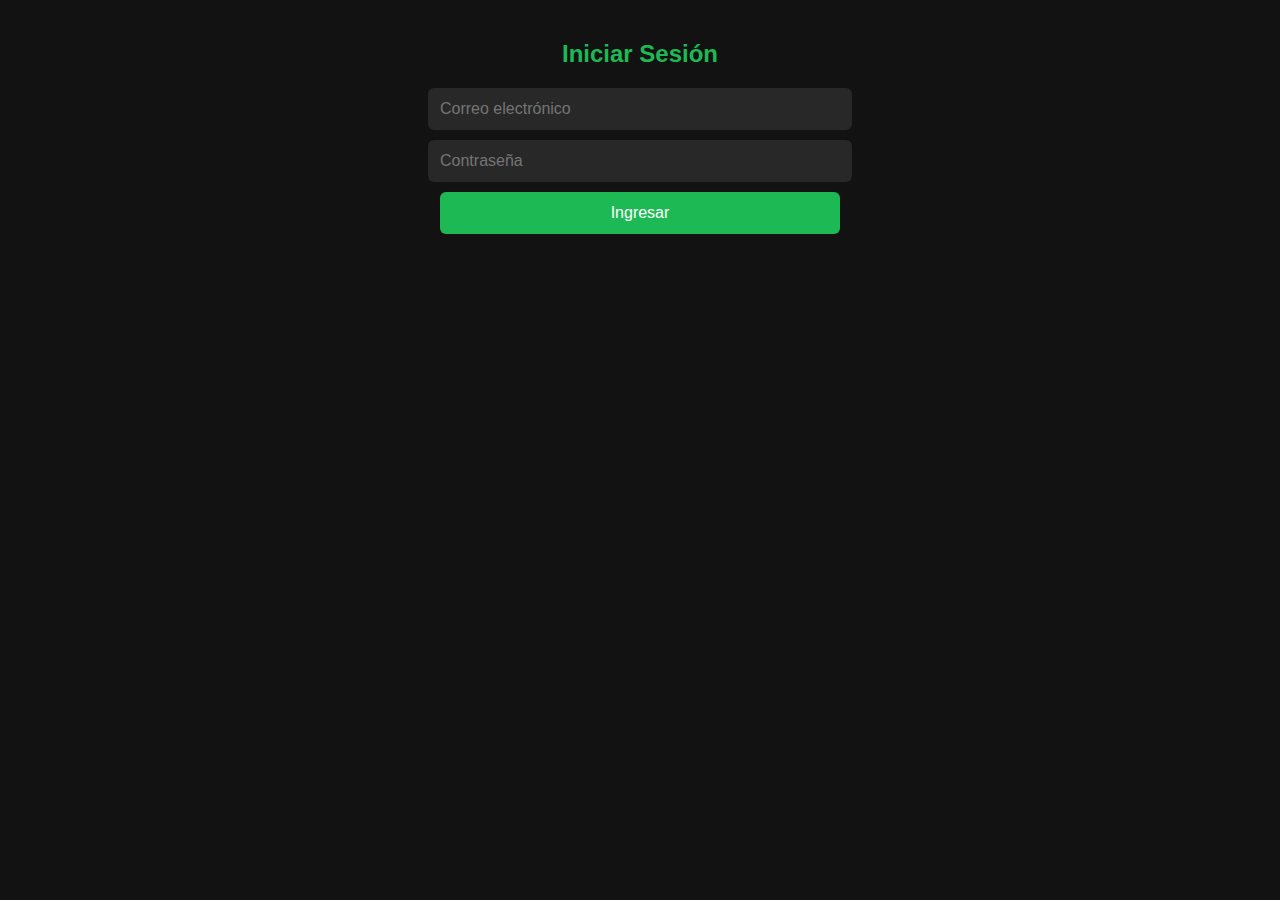
<file: ProMusic_Completo/frontend/login.html>
<!DOCTYPE html>
<html lang="es">
<head>
  <meta charset="UTF-8" />
  <title>Login - ProMusic</title>
  <link rel="stylesheet" href="styles/style.css" />
</head>
<body>
  <h2>Iniciar Sesión</h2>
  <input type="email" id="correo" placeholder="Correo electrónico" />
  <input type="password" id="contrasena" placeholder="Contraseña" />
  <button onclick="login()">Ingresar</button>

  <script>
    async function login() {
      const res = await fetch('../backend/login.php', {
        method: 'POST',
        headers: {'Content-Type': 'application/json'},
        body: JSON.stringify({
          correo_electronico: document.getElementById("correo").value,
          contrasena: document.getElementById("contrasena").value
        })
      });
      const data = await res.json();
      if (data.status === "ok") {
        localStorage.setItem("usuario", JSON.stringify(data));
        window.location.href = "panel.html";
      } else {
        alert("Login fallido: " + data.status);
      }
    }
  </script>
</body>
</html>
</file>
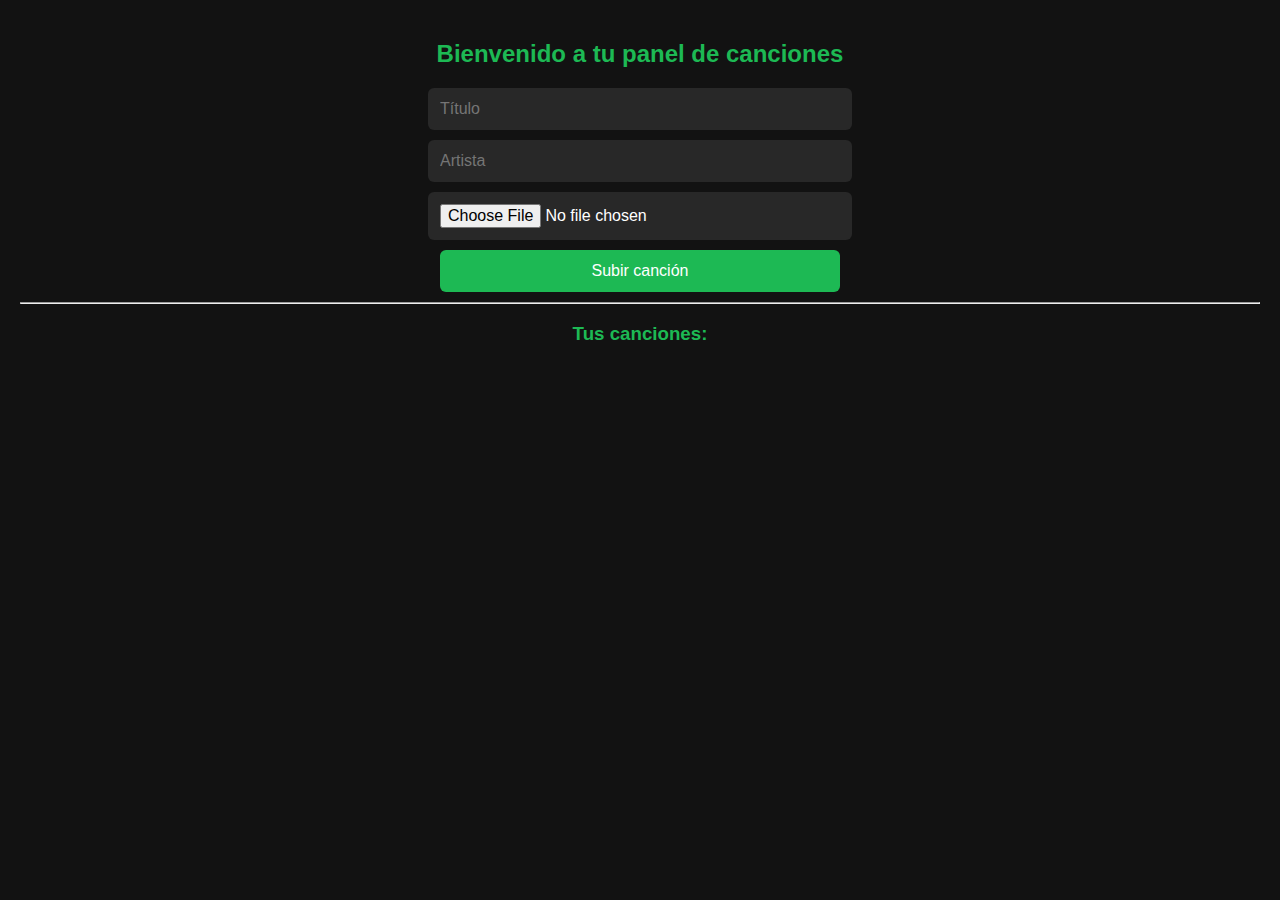
<file: ProMusic_Completo/frontend/panel.html>
<!DOCTYPE html>
<html lang="es">
<head>
  <meta charset="UTF-8" />
  <title>Panel - ProMusic</title>
  <link rel="stylesheet" href="styles/style.css" />
</head>
<body>
  <h2>Bienvenido a tu panel de canciones</h2>
  <input type="text" id="titulo" placeholder="Título" />
  <input type="text" id="artista" placeholder="Artista" />
  <input type="file" id="archivo" accept=".mp3" />
  <button onclick="subirCancion()">Subir canción</button>

  <hr />
  <h3>Tus canciones:</h3>
  <ul id="lista-canciones"></ul>

  <script>
    const usuario = JSON.parse(localStorage.getItem("usuario"));
    cargarCanciones();

    async function subirCancion() {
      const formData = new FormData();
      formData.append("titulo", document.getElementById("titulo").value);
      formData.append("artista", document.getElementById("artista").value);
      formData.append("archivo", document.getElementById("archivo").files[0]);
      formData.append("id_usuario", usuario.id);

      const res = await fetch("../backend/subir_cancion.php", {
        method: "POST",
        body: formData
      });
      const data = await res.json();
      if (data.status === "ok") {
        alert("Canción subida");
        cargarCanciones();
      } else {
        alert("Error: " + data.status);
      }
    }

    async function cargarCanciones() {
      const res = await fetch("../backend/canciones.php");
      const canciones = await res.json();

      const lista = document.getElementById("lista-canciones");
      lista.innerHTML = "";
      canciones.forEach(c => {
        const item = document.createElement("li");
        item.innerHTML = `
          ${c.titulo} - ${c.artista}
          <audio controls src="assets/${c.archivo}"></audio>
          <button onclick="eliminarCancion(${c.id})">Eliminar</button>
        `;
        lista.appendChild(item);
      });
    }

    async function eliminarCancion(id) {
      const res = await fetch("../backend/eliminar_cancion.php", {
        method: "POST",
        headers: {"Content-Type": "application/json"},
        body: JSON.stringify({id})
      });
      const data = await res.json();
      if (data.status === "ok") cargarCanciones();
    }
  </script>
</body>
</html>
</file>
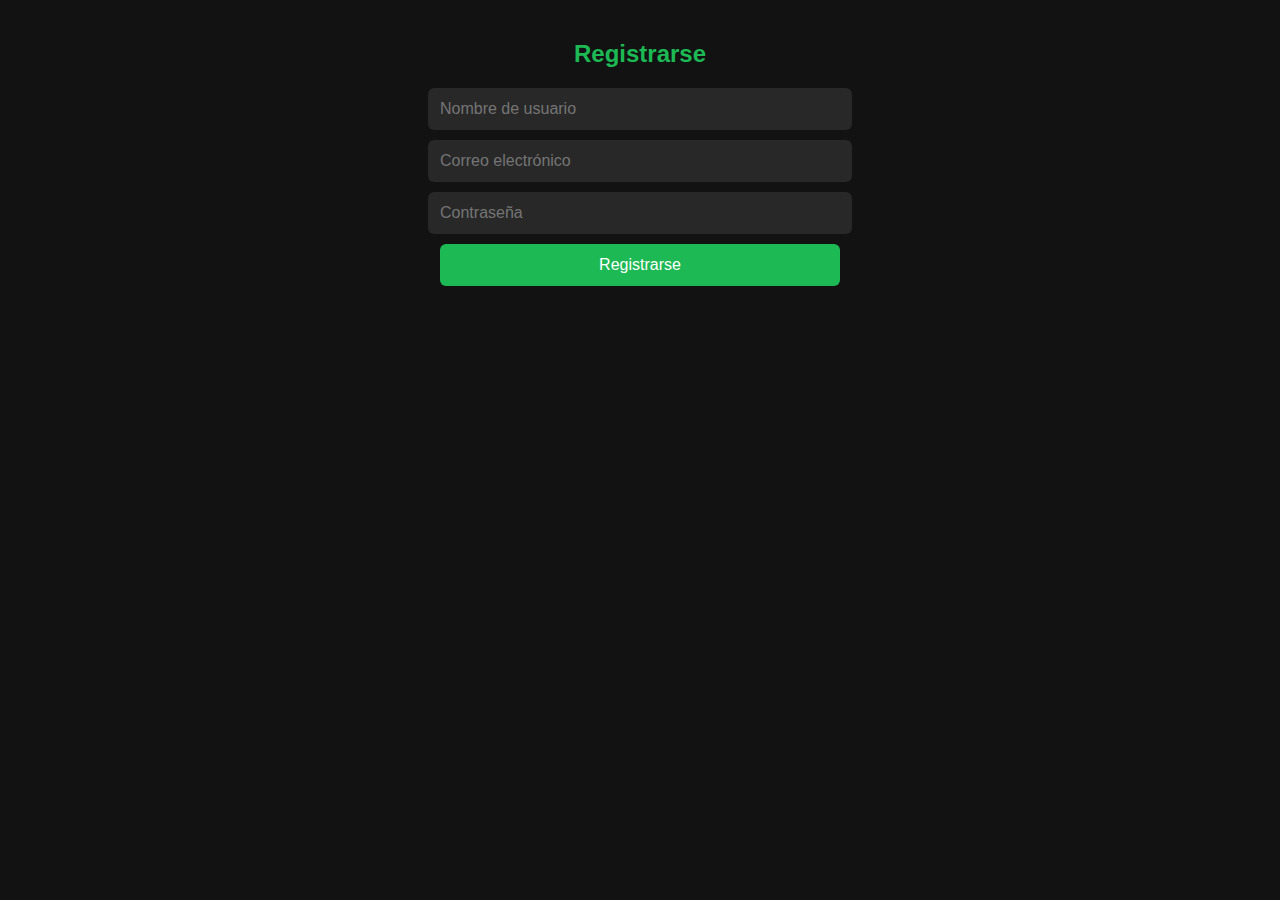
<file: ProMusic_Completo/frontend/registro.html>
<!DOCTYPE html>
<html lang="es">
<head>
  <meta charset="UTF-8" />
  <title>Registrarse - ProMusic</title>
  <link rel="stylesheet" href="styles/style.css" />
</head>
<body>
  <h2>Registrarse</h2>
  <input type="text" id="usuario" placeholder="Nombre de usuario" />
  <input type="email" id="correo" placeholder="Correo electrónico" />
  <input type="password" id="contrasena" placeholder="Contraseña" />
  <button onclick="registrar()">Registrarse</button>

  <script>
    async function registrar() {
      const res = await fetch('../backend/registro.php', {
        method: 'POST',
        headers: {'Content-Type': 'application/json'},
        body: JSON.stringify({
          nombre_usuario: document.getElementById("usuario").value,
          correo_electronico: document.getElementById("correo").value,
          contrasena: document.getElementById("contrasena").value
        })
      });
      const data = await res.json();
      alert(data.status === "ok" ? "Registrado correctamente" : "Error al registrarse");
    }
  </script>
</body>
</html>
</file>
<file: ProMusic_Completo/frontend/styles/style.css>
/* Estilo general */
body {
    font-family: 'Segoe UI', Tahoma, Geneva, Verdana, sans-serif;
    background-color: #121212;
    color: #ffffff;
    margin: 0;
    padding: 20px;
  }
  
  /* Encabezados */
  h2, h3 {
    color: #1DB954;
    text-align: center;
    margin-bottom: 20px;
  }
  
  /* Inputs y botones */
  input[type="text"],
  input[type="email"],
  input[type="password"],
  input[type="file"],
  button {
    width: 100%;
    max-width: 400px;
    margin: 10px auto;
    display: block;
    padding: 12px;
    border-radius: 6px;
    border: none;
    font-size: 16px;
    background-color: #282828;
    color: white;
  }
  
  input:focus,
  button:focus {
    outline: none;
    box-shadow: 0 0 0 2px #1DB954;
  }
  
  button {
    background-color: #1DB954;
    color: white;
    cursor: pointer;
    transition: background 0.3s ease;
  }
  
  button:hover {
    background-color: #1ed760;
  }
  
  /* Lista de canciones */
  ul#lista-canciones {
    list-style: none;
    padding: 0;
    max-width: 600px;
    margin: 0 auto;
  }
  
  ul#lista-canciones li {
    background: #1e1e1e;
    margin-bottom: 10px;
    padding: 15px;
    border-radius: 8px;
    display: flex;
    flex-direction: column;
    gap: 10px;
  }
  
  audio {
    width: 100%;
  }
  
  /* Responsive */
  @media (max-width: 600px) {
    body {
      font-size: 16px;
      padding: 10px;
    }
  
    input, button {
      font-size: 15px;
      padding: 10px;
    }
  }
</file>
